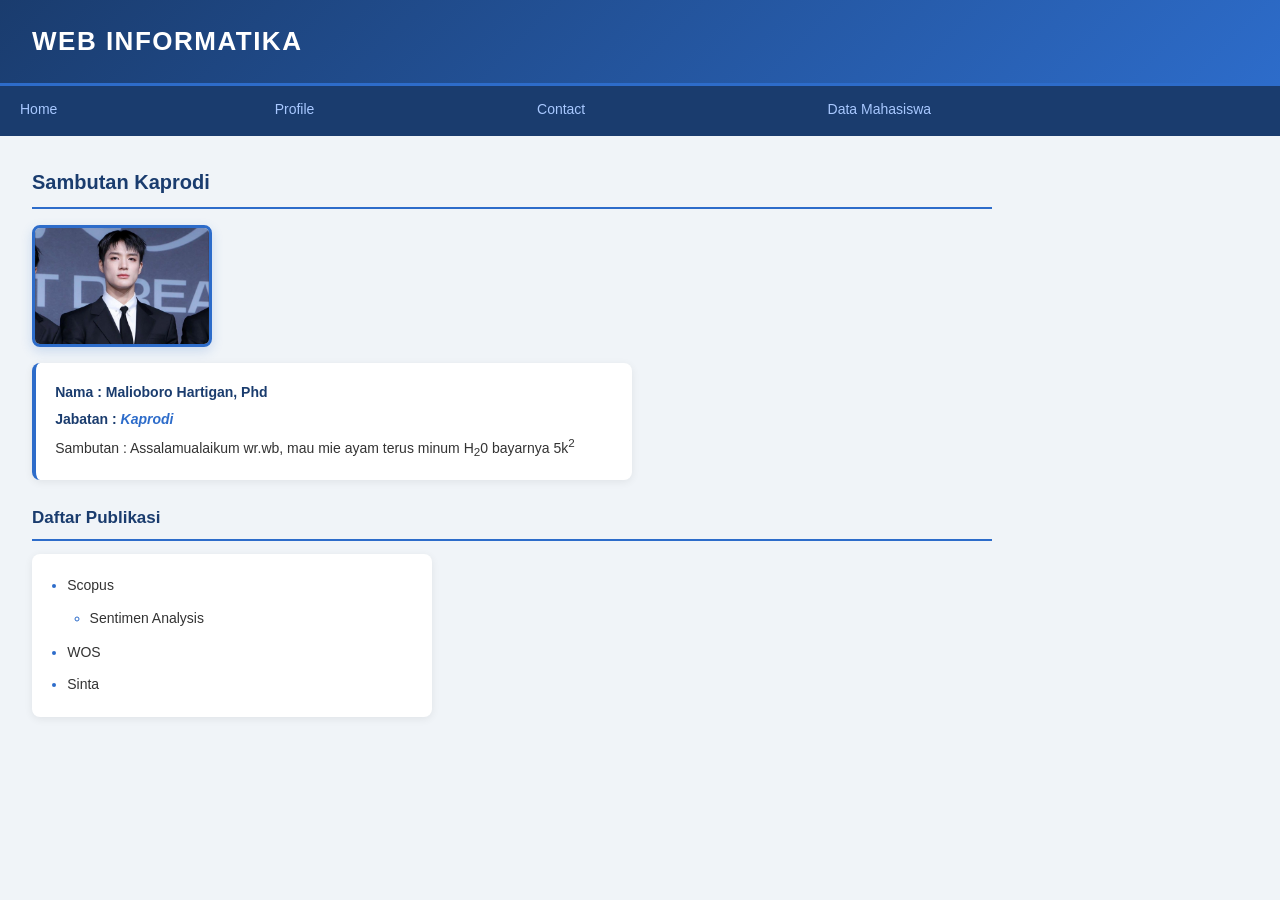
<file: index.html>
<!DOCTYPE html>
<html lang="en">
<head>
    <meta charset="UTF-8">
    <meta name="viewport" content="width=device-width, initial-scale=1.0">
    <title>Informatika Kelas A</title>
    <link rel="stylesheet" href="assets/css/style.css">
</head>
<body>
    <h1>WEB INFORMATIKA</h1>
    <hr>
    <table border="1" cellspacing="0" cellpadding="5px"> 
        <tr>
            <td>
                <a href="index.html">Home</a>
                <td><a href="profile.html">Profile</a></td>
                <td><a href="contact.html">Contact</a></td>
                <td><a href="mahasiswa.html">Data Mahasiswa</a></td>

            </td>
        </tr>
    </table>
    <h2>Sambutan Kaprodi</h2>
    <img src="assets/images/kaprodi.jpg" alt="Kaprodi" width="300px" />
    <p>
        <b> Nama : Malioboro Hartigan, Phd <br/>
        Jabatan : <i> Kaprodi </i><br/> </b>
        Sambutan : Assalamualaikum wr.wb, mau mie ayam terus minum H<sub>2</sub>0 bayarnya 5k<sup>2</sup><br/>
    </p>
    <h3>Daftar Publikasi</h3>
    <ul>
        <li>Scopus</li>
          <ul>
            <li>Sentimen Analysis</li>
          </ul>
        <li>WOS</li>
        <li>Sinta</li>
    </ul>
</body>
</html>
</file>
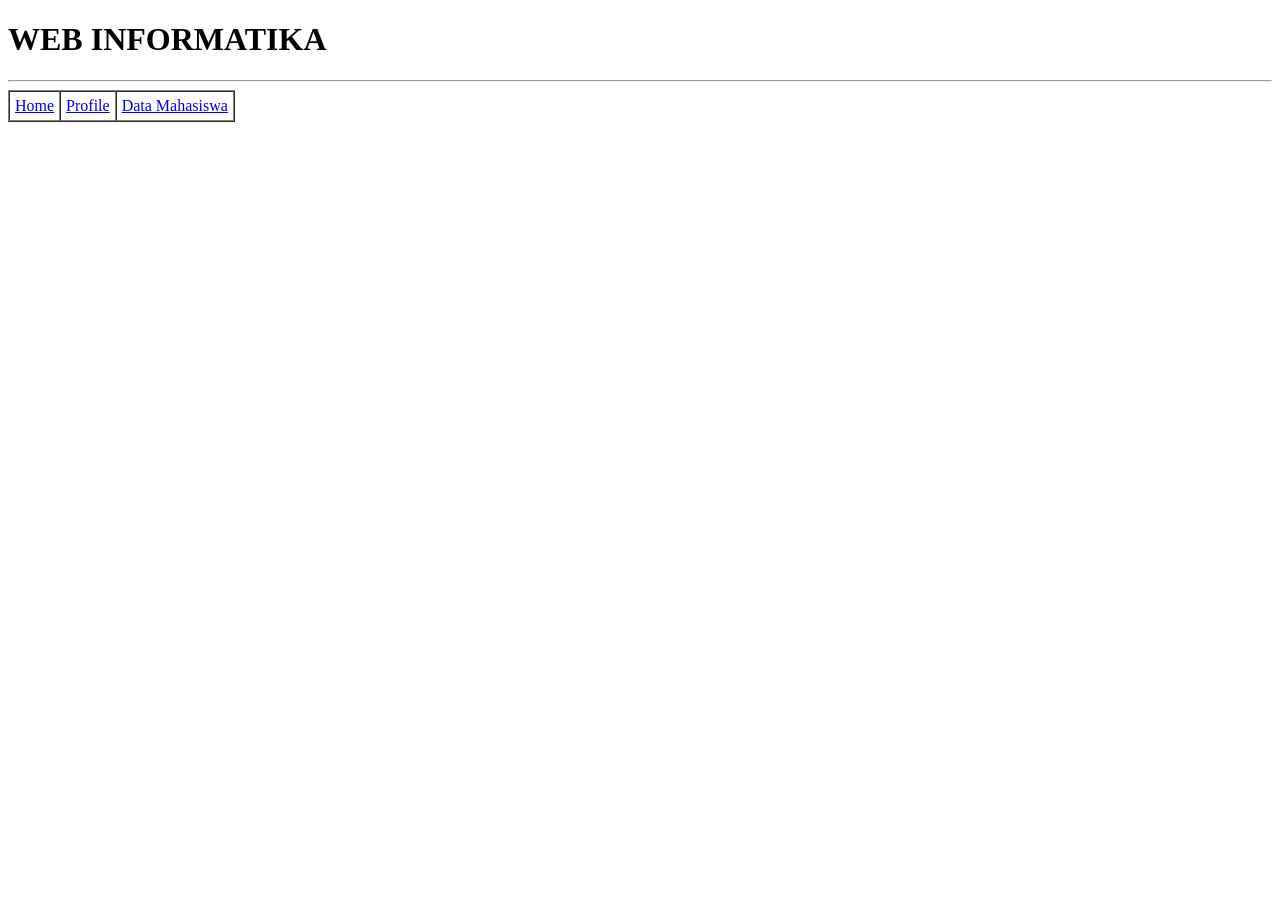
<file: contact.html>
<!DOCTYPE html>
<html lang="en">
<head>
    <meta charset="UTF-8">
    <meta name="viewport" content="width=, initial-scale=1.0">
    <title>Contact</title>
</head>
<body>
    <body>
    <h1>WEB INFORMATIKA</h1>
    <hr>
    <table border="1" cellspacing="0" cellpadding="5px"> 
        <tr>
            <td>
                <a href="index.html">Home</a>
                <td><a href="profile.html">Profile</a></td>
                <td><a href="mahasiswa.html">Data Mahasiswa</a></td>
            </td>
        </tr>
    </table>
</body>
</html>
</file>
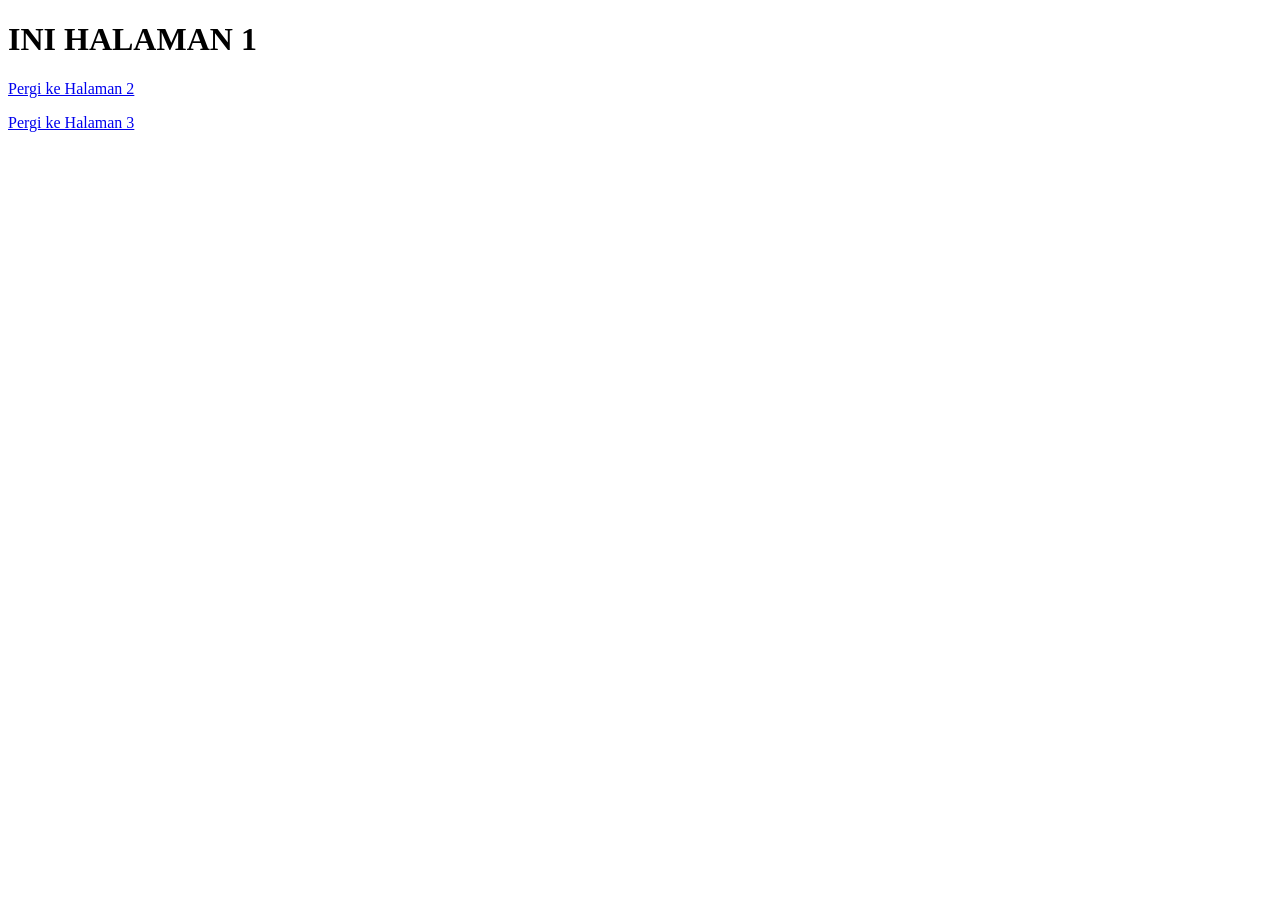
<file: halaman1.html>
<!DOCTYPE html>
<html lang="en">
<head>
    <body>
        <title>WEBSITE</title>
        <h1>INI HALAMAN 1</h1>
        <a href="halaman2.html">Pergi ke Halaman 2</a>
        <p> <a href="halaman3.html">Pergi ke Halaman 3 </a> </p>
    </body>
</head>
</file>
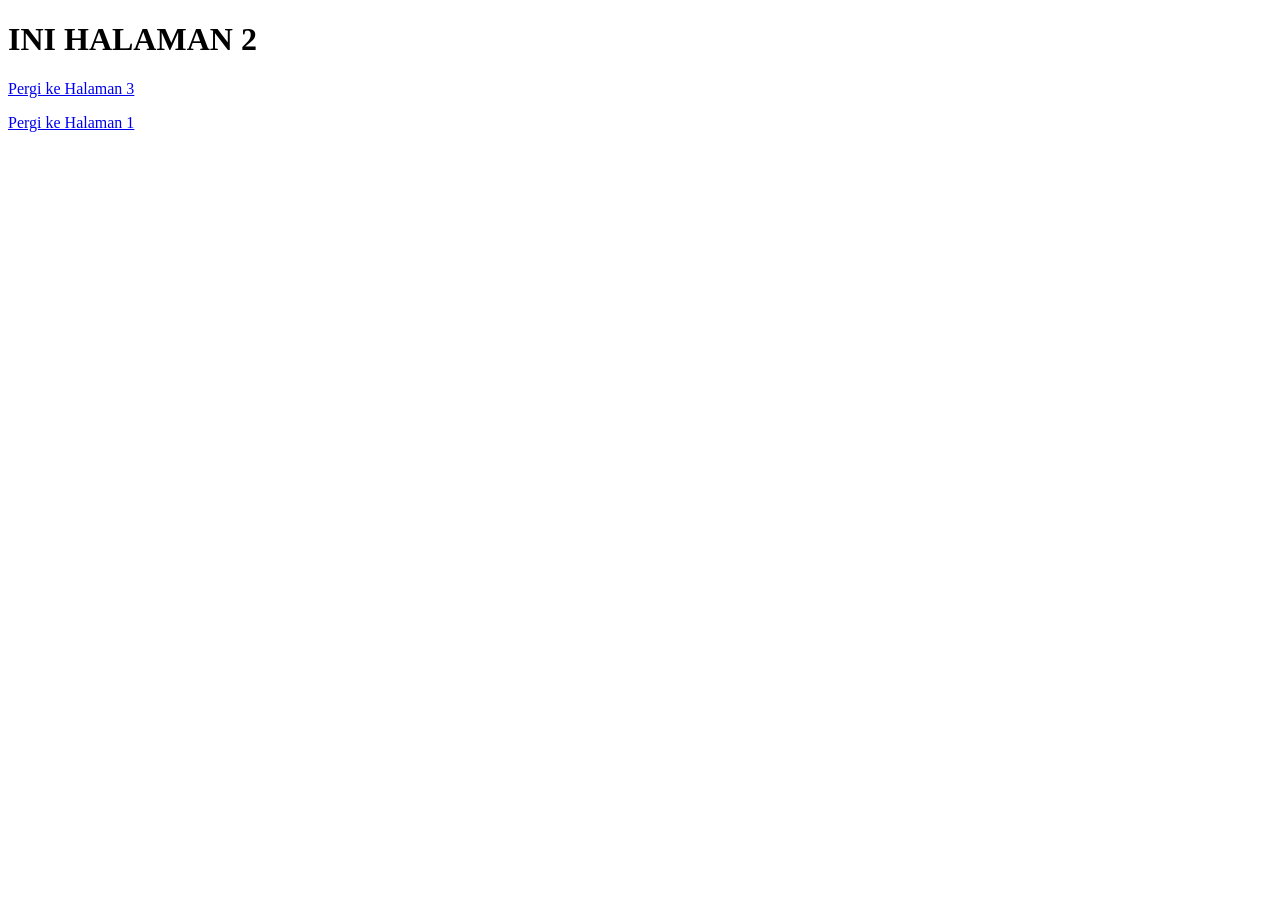
<file: halaman2.html>
<!DOCTYPE html>
<html lang="en">
<head>
    <body>
        <title>WEBSITE</title>
        <h1>INI HALAMAN 2</h1>
        <a href="halaman3.html">Pergi ke Halaman 3</a>
        <p> <a href="halaman1.html">Pergi ke Halaman 1 </a></p>
    </body>
</head>
</file>
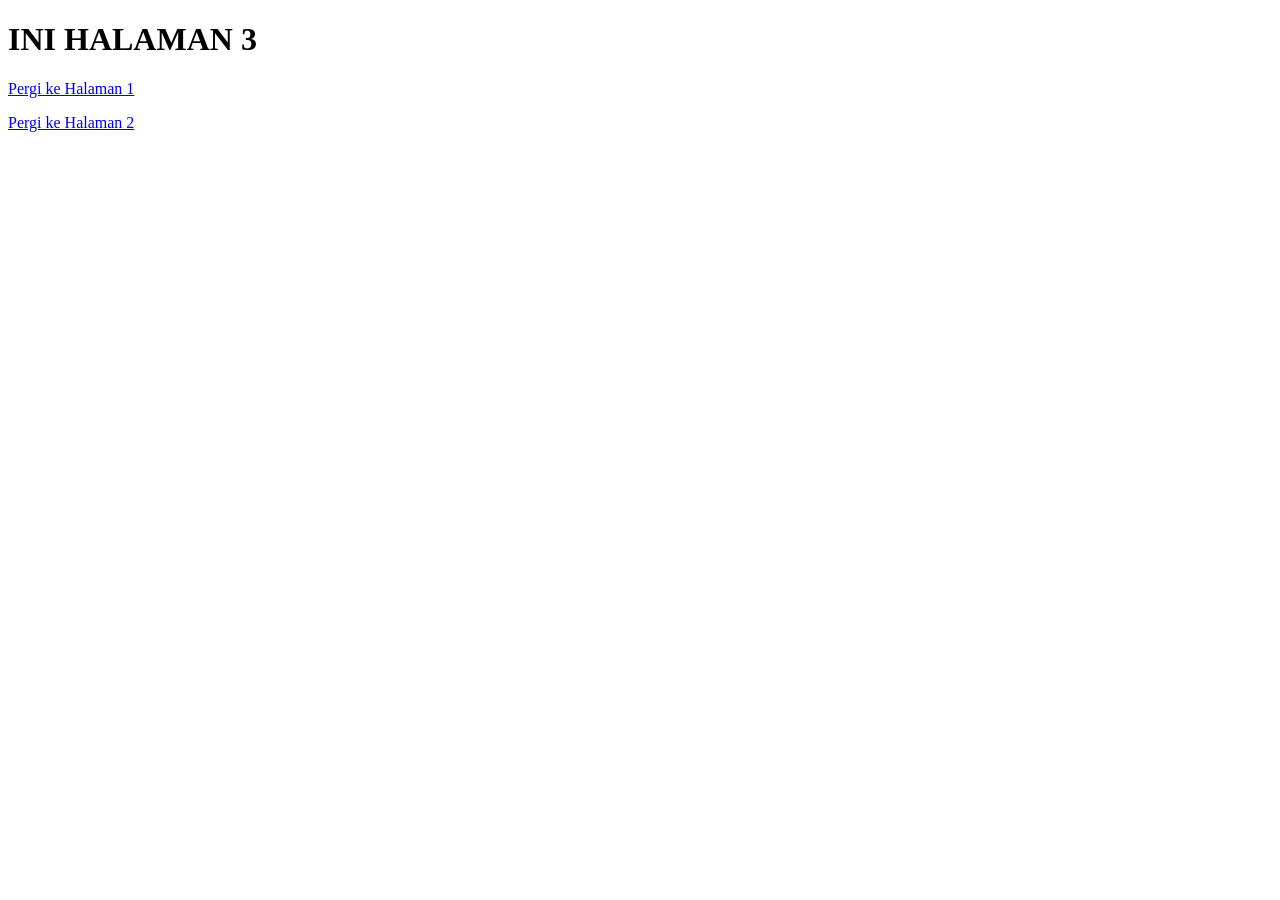
<file: halaman3.html>
<!DOCTYPE html>
<html lang="en">
<head>
    <body>
        <title>WEBSITE</title>
        <h1>INI HALAMAN 3</h1>
        <a href="halaman1.html">Pergi ke Halaman 1</a>
        <p> <a href="halaman2.html">Pergi ke Halaman 2 </a></p>
    </body>
</head>
</file>
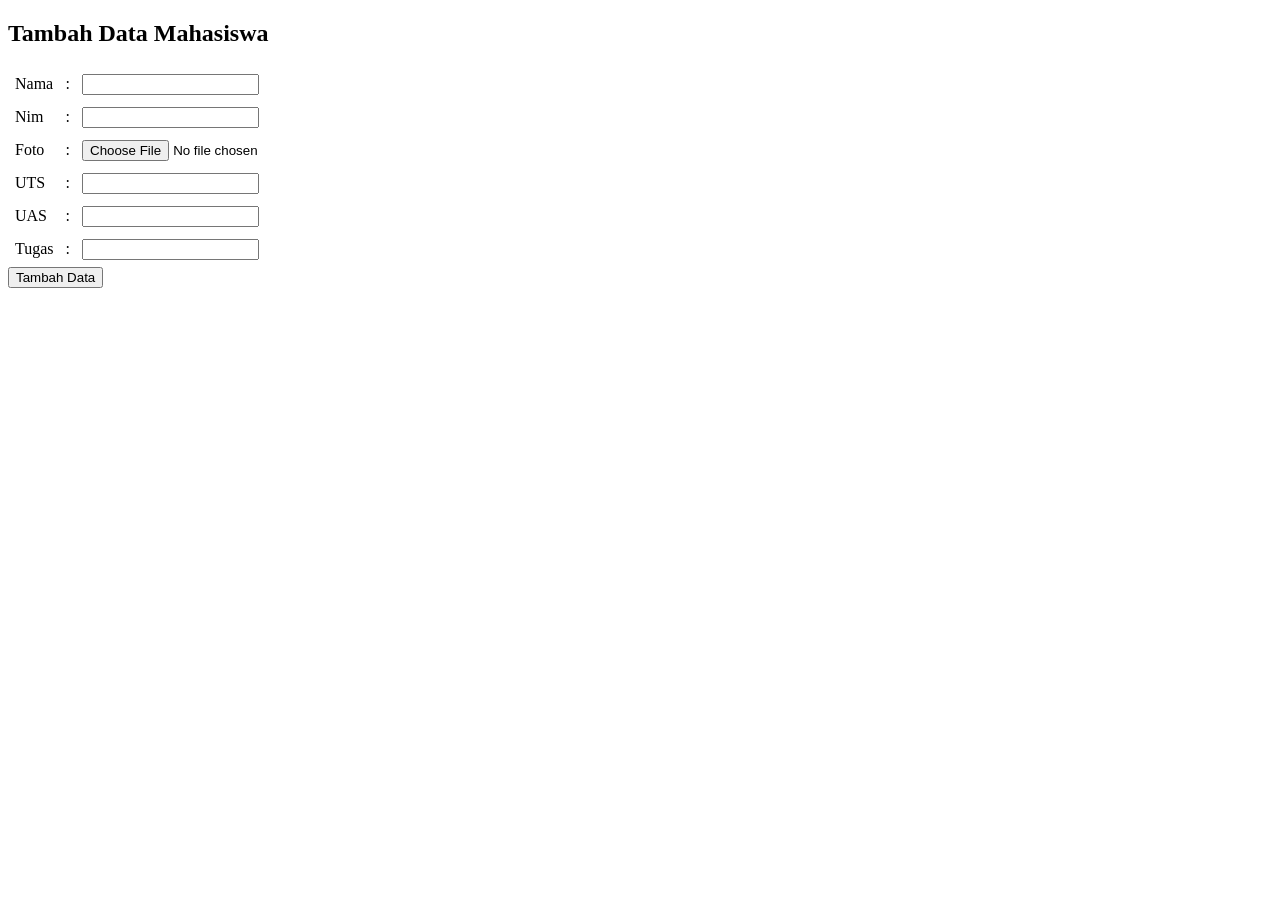
<file: inputdata.html>
<!DOCTYPE html>
<html lang="en">
<head>
    <meta charset="UTF-8">
    <meta name="viewport" content="width=, initial-scale=1.0">
    <title>Tambah Data Mahasiswa</title>
</head>
<body>
    <body>
    <h2>Tambah Data Mahasiswa</h2>
    <form action="mahasiswa.html" method="post">
        <table cellpadding="5px">
            <tr>
                <td><label for="nama">Nama</label></td>
                <td>:</td>
                <td><input type="text" name="nama" id="nama"/></td>
            </tr>
            <tr>
                <td><label for="nim">Nim</label></td>
                <td>:</td>
                <td><input type="text" name="nim" id="nim"/></td>
            </tr>
            <tr>
                <td><label for="foto">Foto</label></td>
                <td>:</td>
                <td><input type="file" name="foto" id="foto"/></td>
            </tr>
            <tr>
                <td><label for="uts">UTS</label></td>
                <td>:</td>
                <td><input type="number" name="uts" id="uts"/></td>
            </tr>
            <tr>
                <td><label for="uas">UAS</label></td>
                <td>:</td>
                <td><input type="number" name="uas" id="uas"/></td>
            </tr>
            <tr>
                <td><label for="tugas">Tugas</label></td>
                <td>:</td>
                <td><input type="number" name="tugas" id="tugas"/></td>
            </tr>
        </table>
        <button type="submit" name="submit" id="submit">Tambah Data</button>
    </form>
</body>
</html>
</file>
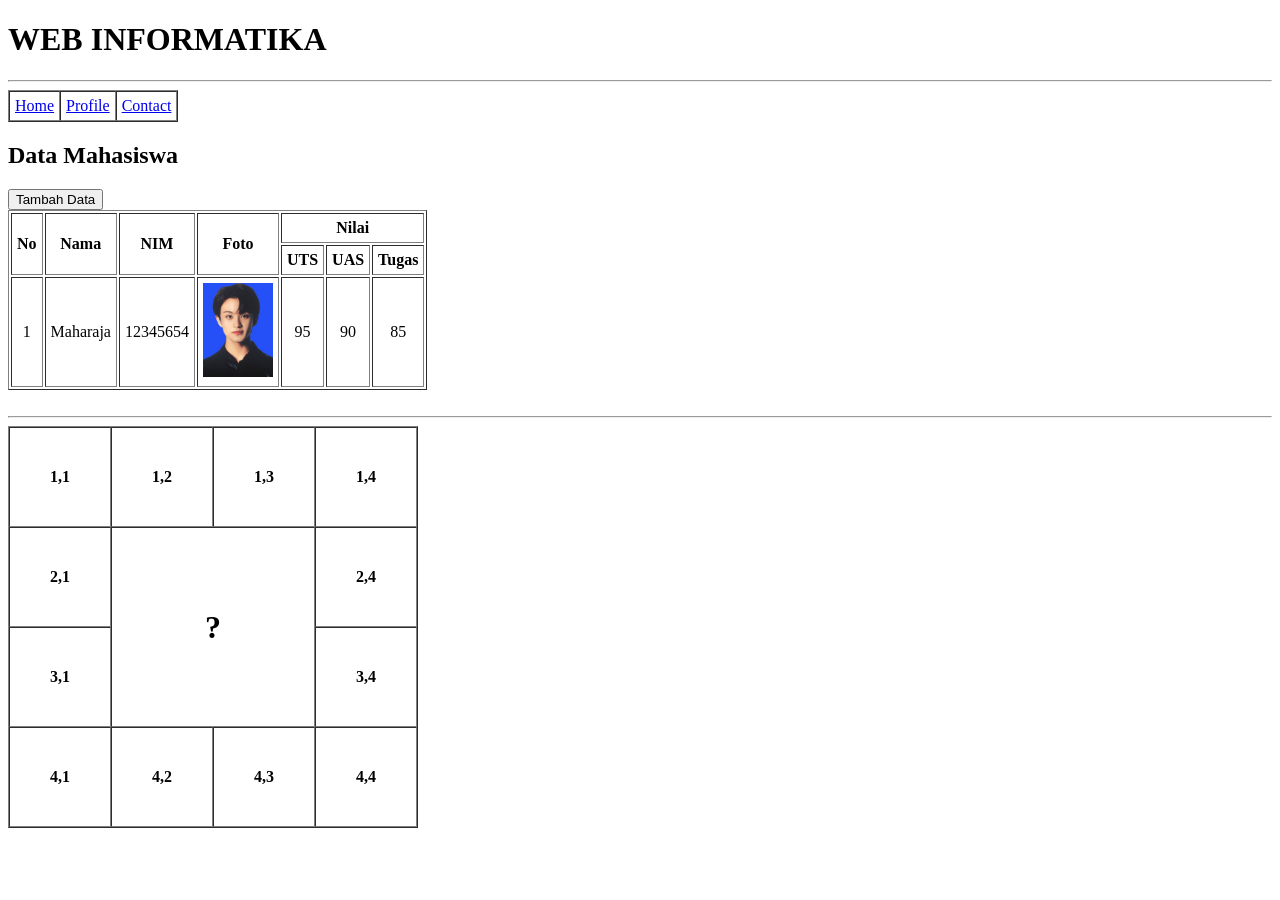
<file: mahasiswa.html>
<!DOCTYPE html>
<html lang="en">
<head>
    <meta charset="UTF-8">
    <meta name="viewport" content="width=, initial-scale=1.0">
    <title>Data Mahasiswa</title>
</head>
<body>
    <body>
    <h1>WEB INFORMATIKA</h1>
    <hr>
    <table border="1" cellspacing="0" cellpadding="5px"> 
        <tr>
            <td>
                <a href="index.html">Home</a>
                <td><a href="profile.html">Profile</a></td>
                <td><a href="contact.html">Contact</a></td>
            </td>
        </tr>
    </table>
    <h2>Data Mahasiswa</h2>
    <a href="inputdata.html">
        <button>Tambah Data</button>
    </a>
    <table border="1" cellpadding="5px">
        <tr>
            <th rowspan="2">No</th>
            <th rowspan="2">Nama</th>
            <th rowspan="2">NIM</th>
            <th rowspan="2">Foto</th> 
            <th colspan="3">Nilai</th>
        </tr>
        <tr>
            <!-- <th>Nama</th> -->
            <th>UTS</th>
            <th>UAS</th>
            <th>Tugas</th>
        </tr>
        <tr>
            <td align="center">1</td>
            <td>Maharaja</td>
            <td>12345654</td> 
            <td> <img src="assets/images/fotomh.jpg" width="70" /></td>
            <td align="center">95</td>
            <td align="center">90</td>
            <td align="center">85</td>
        </tr>
    </table>
    <br>
    <hr>
   <table border="1" cellspacing="0" cellpadding="40">
    <tr>
        <th>1,1</th>
        <th>1,2</th>
        <th>1,3</th>
        <th>1,4</th>
    </tr>
    <tr>
         <th>2,1</th>
         <th colspan="2" rowspan="2" align="center"><font size="6">?</font></th>
         <th>2,4</th>
    </tr>
    <tr>
        <th>3,1</th>
        <th>3,4</th>
    </tr>
    <tr>
        <th>4,1</th>
        <th>4,2</th>
        <th>4,3</th>
        <th>4,4</th>
    </tr>
</table>
</table>
</table>
    </table>
</body>
</html>
</file>
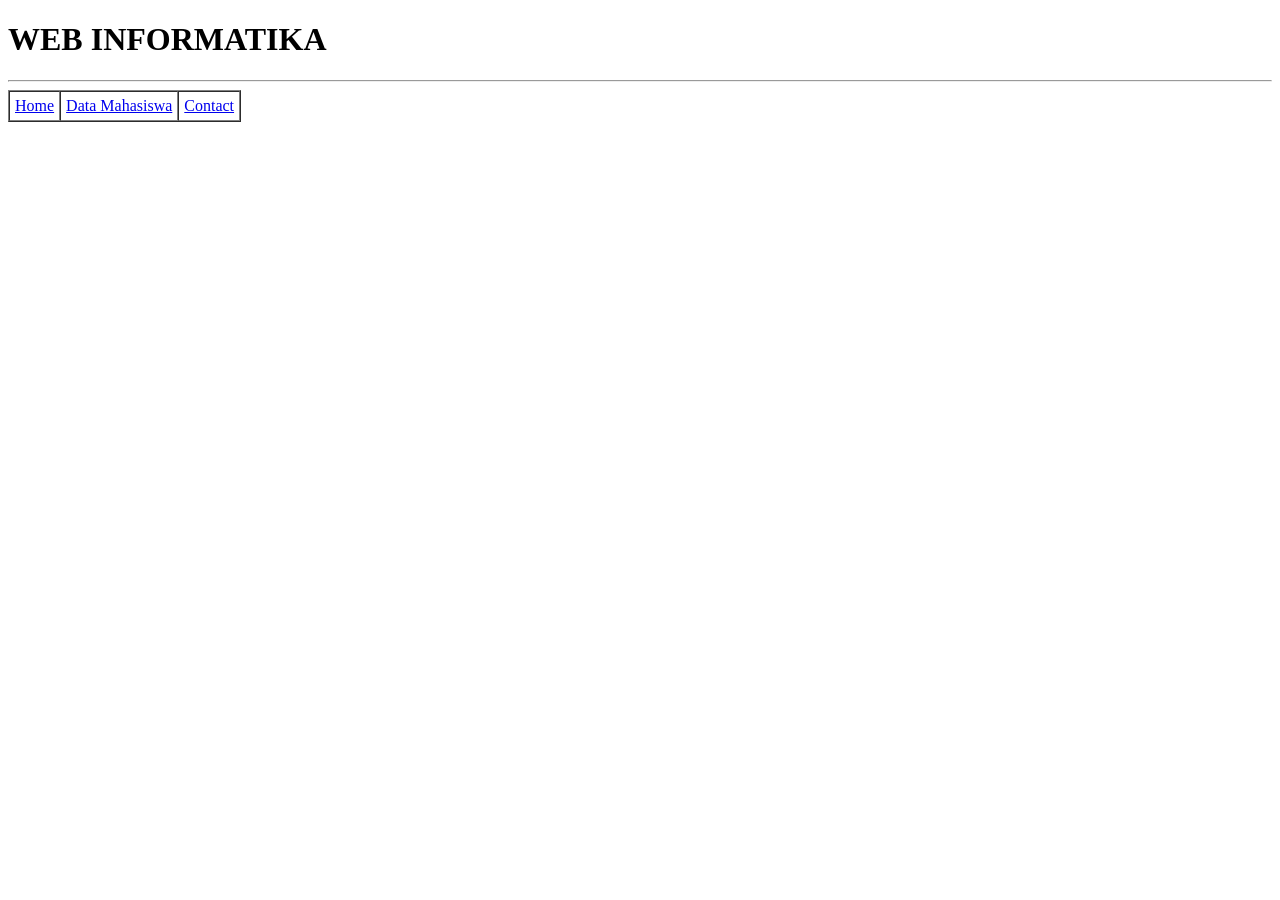
<file: profile.html>
<!DOCTYPE html>
<html lang="en">
<head>
    <meta charset="UTF-8">
    <meta name="viewport" content="width=, initial-scale=1.0">
    <title>Profile</title>
</head>
<body>
    <body>
    <h1>WEB INFORMATIKA</h1>
    <hr>
    <table border="1" cellspacing="0" cellpadding="5px"> 
        <tr>
            <td>
                <a href="index.html">Home</a>
                <td><a href="mahasiswa.html">Data Mahasiswa</a></td>
                <td><a href="contact.html">Contact</a></td>
            </td>
        </tr>
    </table>
</body>
</html>
</file>
<file: assets/css/style.css>
/*=== RESET & BASE === */
*{
    margin: 0;
    padding: 0;
    box-sizing: border-box;
}

body {
    font-family: 'Segoe UI', Arial, sans-serif;
    font-size: 15px;
    background-color: #f0f4f8;
    color: #333333;
    line-height: 1.7;
}

a {
    text-decoration: none;
    color: #2d6cca;
}

a:hover {
    color: #1a3c6e;
    text-decoration: underline;
}

/*=== JUDUL HALAMAN === */
h1 {
    background: linear-gradient(135deg, #1a3c6e, #2d6cca);
    color: white;
    padding: 1.2rem 2rem;
    font-size: 26px;
    font-weight: 700;
    letter-spacing: 1.5px;
}

/* === GARIS BAWAH JUDUL === */
hr {
    border: none;
    border-top: 3px solid #2d6cca;
    margin: 0;
}

/* === TABEL NAVIGASI === */
body > table {
    background-color: #1a3c6e;
    width: 100%;
    border: none !important;
    border-collapse: collapse;
    margin-bottom: 0;
}

body > table td {
    border: none !important;
    padding: 0 !important;
}

body > table a {
    display: inline-block;
    color: #a8c8ff;
    padding: 12px 20px;
    font-size: 14px;
    border-bottom: 3px solid transparent;
    transition: color 0.2s, border-color 0.2s;
    text-decoration: none;
}

body > table a:hover {
    color: #ffffff;
    border-bottom-color: #4da6ff;
    text-decoration: none;
}

/*=== KONTEN UTAMA === */
h2, h3, p, ul, img {
    margin-left: 2rem;
    margin-right: 2rem;
}

/* === SAMBUTAN === */
h2 {
    color: #1a3c6e;
    font-size: 20px;
    font-weight: 700;
    margin-top: 1.8rem;
    margin-bottom: 1rem;
    padding-bottom: 8px;
    border-bottom: 2px solid #2d6cca;
    max-width: 960px;
}

/* === FOTO === */
img[alt="Kaprodi"] {
    display: block;
    width: 180px !important;
    height: auto;
    border-radius: 8px;
    border: 3px solid #2d6cca;
    box-shadow: 0 4px 12px rgba(45, 108, 202, 0.2);
    margin-bottom: 1rem;
}

/* === INFO === */
p {
    background: #ffffff;
    border-radius: 8px;
    padding: 1rem 1.2rem;
    box-shadow: 0 2px 8px rgba(0, 0, 0, 0.07);
    font-size: 14px;
    line-height: 1.9;
    margin-bottom: 1.5rem;
    border-left: 4px solid #2d6cca;
    max-width: 600px;
}

p b {
    color:#1a3c6e;
}

p i {
    color:#2d6cca;
}

/* === H3 === */
h3 {
    color:#1a3c6e;
    font-size: 17px;
    font-weight: 700;
    margin-top: 0.5rem;
    margin-bottom: 0.8rem;
    padding-bottom: 6px;
    border-bottom: 2px solid #2d6cca;
    max-width: 960px;
}

/* === DAFTAR PUBLIKASI === */
ul {
    background: #ffffff;
    border-radius: 8px;
    padding: 1rem 1rem 1rem 2.2rem;
    box-shadow: 0 2px 8px rgba(0, 0, 0, 0.07);
    margin-bottom: 2rem;
    max-width: 400px;
    list-style-type: disc;
}

ul ul {
    background: transparent;
    box-shadow: none;
    padding: 2px 0 2px 1.4rem;
    margin: 0;
    list-style-type: circle;
}

ul li {
    font-size: 14px;
    color: #333;
    padding: 4px 0;
}

ul li::marker {
    color:#2d6cca;
}

/* === RESPONSIVE === */
@media (max-width: 640px) {
    h1 {
        font-size: 20px;
        padding: 1rem 1.2rem;
    }

    body > table a {
        padding: 10px 12px;
        font-size: 13px;
    }

    h2, h3, p, ul, img {
        margin-left: 1rem;
        margin-right: 1rem;
    }

    img[alt="Kaprodi"] {
        width: 140px !important;
    }

    p {
        font-size: 13px;
    }
}
</file>
